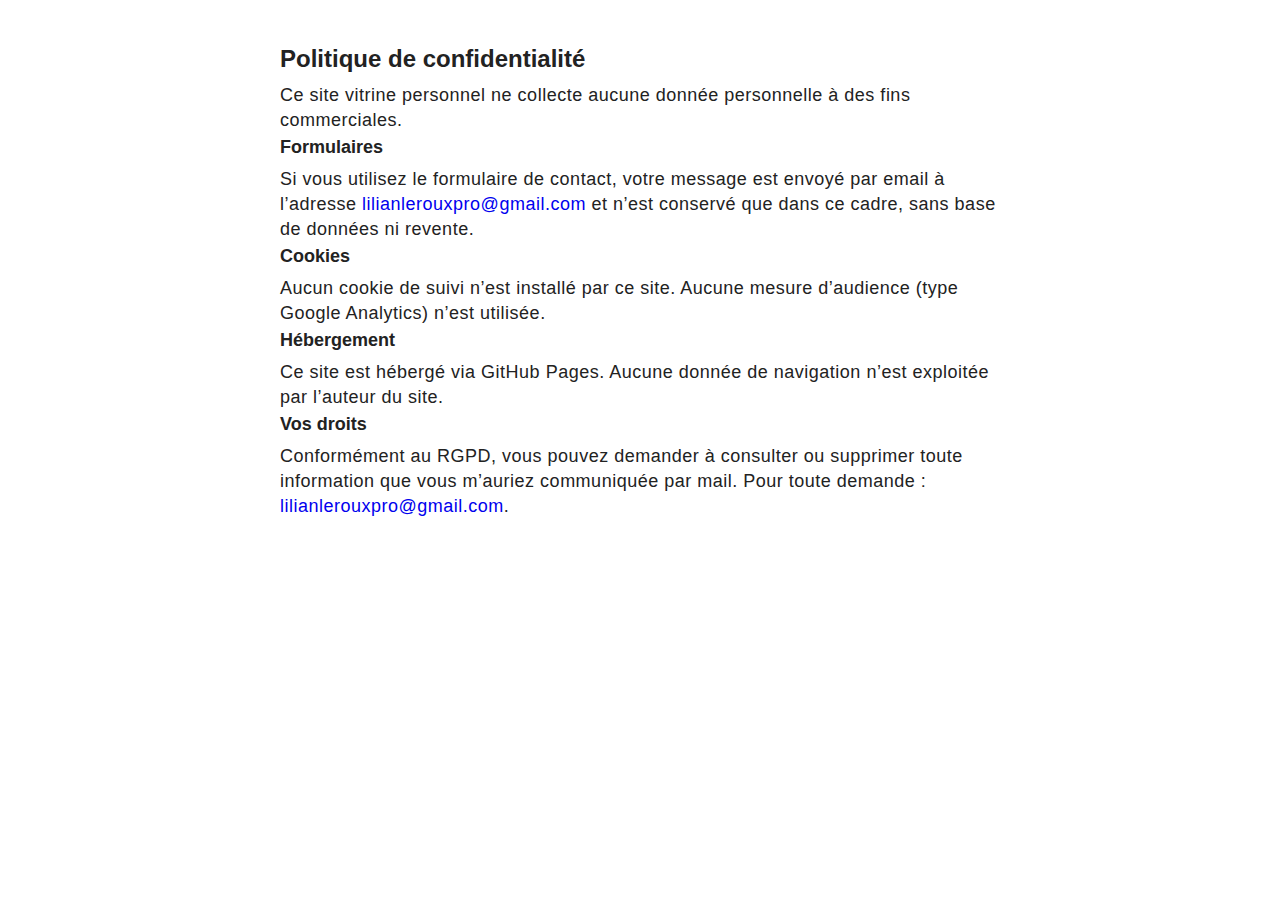
<file: confidentialite.html>
<!DOCTYPE html>
<html lang="fr">
<head>
  <meta charset="UTF-8">
  <meta name="viewport" content="width=device-width, initial-scale=1.0">
  <title>Politique de confidentialité</title>
  <link rel="stylesheet" href="/css/style.css">
</head>
<body class="legal-page">
  <main class="legal">
    <h1>Politique de confidentialité</h1>

    <p>Ce site vitrine personnel ne collecte aucune donnée personnelle à des fins commerciales.</p>

    <h2>Formulaires</h2>
    <p>Si vous utilisez le formulaire de contact, votre message est envoyé par email à l’adresse <a href="mailto:lilianlerouxpro@gmail.com">lilianlerouxpro@gmail.com</a> et n’est conservé que dans ce cadre, sans base de données ni revente.</p>

    <h2>Cookies</h2>
    <p>Aucun cookie de suivi n’est installé par ce site. Aucune mesure d’audience (type Google Analytics) n’est utilisée.</p>

    <h2>Hébergement</h2>
    <p>Ce site est hébergé via GitHub Pages. Aucune donnée de navigation n’est exploitée par l’auteur du site.</p>

    <h2>Vos droits</h2>
    <p>Conformément au RGPD, vous pouvez demander à consulter ou supprimer toute information que vous m’auriez communiquée par mail. Pour toute demande : <a href="mailto:lilianlerouxpro@gmail.com">lilianlerouxpro@gmail.com</a>.</p>
  </main>
</body>
</html>
</file>
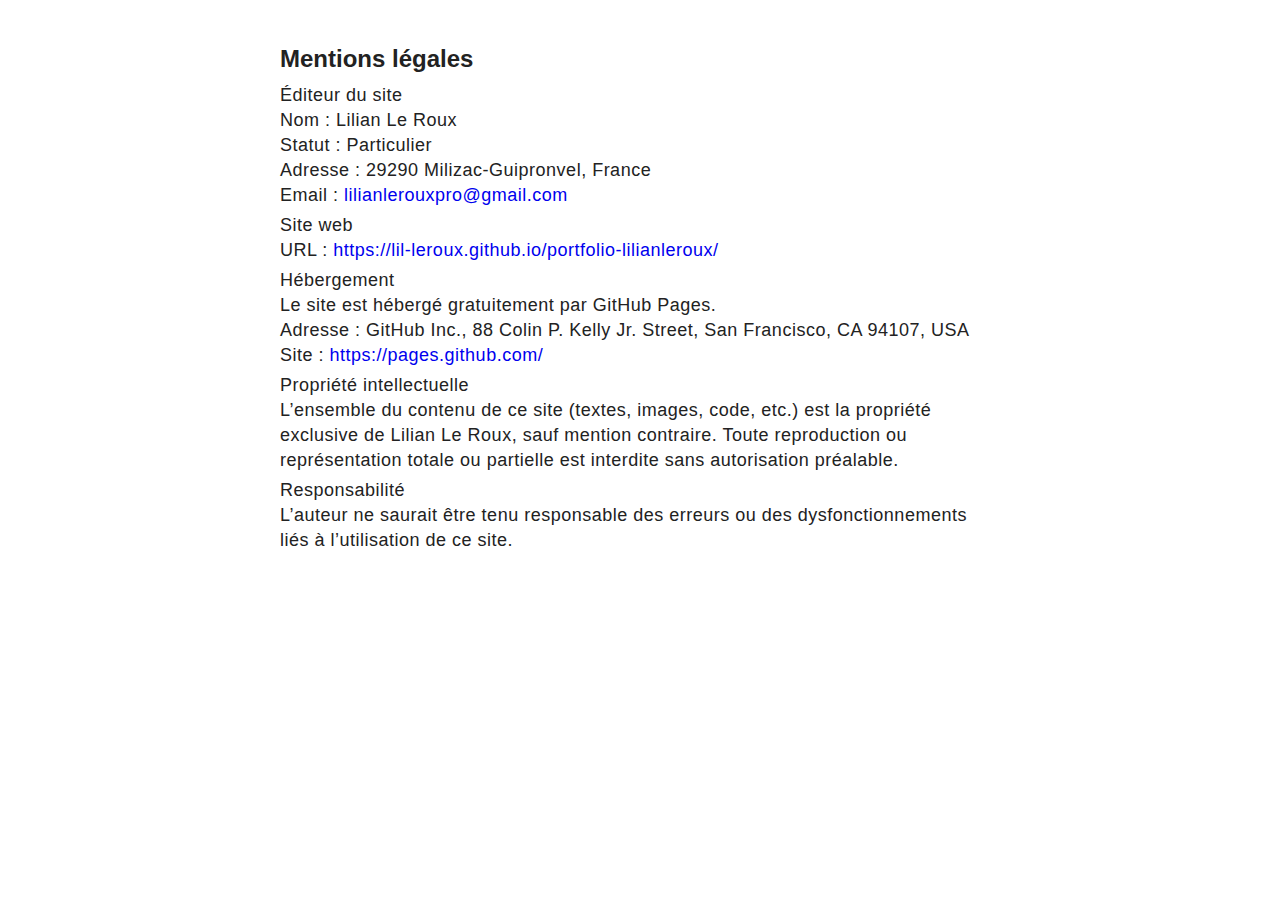
<file: mentions-legales.html>
<!DOCTYPE html>
<html lang="fr">
<head>
  <meta charset="UTF-8">
  <meta name="viewport" content="width=device-width, initial-scale=1.0">
  <title>Mentions légales</title>
  <link rel="stylesheet" href="/css/style.css">
</head>
<body class="legal-page ">
    
  
  <main class="legal">
    <h1>Mentions légales</h1>

    <p><strong>Éditeur du site</strong><br>
    Nom : Lilian Le Roux<br>
    Statut : Particulier<br>
    Adresse : 29290 Milizac-Guipronvel, France<br>
    Email : <a href="mailto:lilianlerouxpro@gmail.com">lilianlerouxpro@gmail.com</a></p>

    <p><strong>Site web</strong><br>
    URL : <a href="https://lil-leroux.github.io/portfolio-lilianleroux/" target="_blank">https://lil-leroux.github.io/portfolio-lilianleroux/</a></p>

    <p><strong>Hébergement</strong><br>
    Le site est hébergé gratuitement par GitHub Pages.<br>
    Adresse : GitHub Inc., 88 Colin P. Kelly Jr. Street, San Francisco, CA 94107, USA<br>
    Site : <a href="https://pages.github.com/" target="_blank">https://pages.github.com/</a></p>

    <p><strong>Propriété intellectuelle</strong><br>
    L’ensemble du contenu de ce site (textes, images, code, etc.) est la propriété exclusive de Lilian Le Roux, sauf mention contraire. Toute reproduction ou représentation totale ou partielle est interdite sans autorisation préalable.</p>

    <p><strong>Responsabilité</strong><br>
    L’auteur ne saurait être tenu responsable des erreurs ou des dysfonctionnements liés à l’utilisation de ce site.</p>
  </main>
</body>
</html>
</file>
<file: css/style.css>
/* Importation de la police */
@import 'https://fonts.googleapis.com/css?family=Montserrat:300,400,700&display=swap';

:root {
	--color1: 18, 113, 255;
	--color2: 107, 74, 255;
	--color3: 100, 100, 255;
	--color4: 50, 160, 220;
	--color5: 80, 47, 122;
	--color-interactive: 140, 100, 255;
	--circle-size: 80%;
	--blending: hard-light;
}

* {
	padding: 0;
	margin: 0;
	box-sizing: border-box;
	scroll-behavior: smooth;
}

html {
	font-size: 10px;
	font-family: 'Montserrat', sans-serif;
	overflow-x: hidden;
}

/* Preloader */

#preloader {
	position: fixed;
	top: 0;
	left: 0;
	height: 100%;
	width: 100%;
	background: #102540;
	z-index: 999;
	-webkit-transition: all .5s ease;
	-moz-transition: all .5s ease;
	transition: all .5s ease;
}

body.loaded #preloader {
	opacity: 0;
	/* Disparaît en fondu */
	visibility: hidden;
	transition: opacity 0.8s ease-out, visibility 0s linear 0.8s;
	/* Animation fluide */
}

.loader {
	display: block;
	position: relative;
	left: 50%;
	top: 50%;
	width: 150px;
	height: 150px;
	margin: -75px 0 0 -75px;
	border-radius: 50%;
	border: 3px solid transparent;
	border-top-color: #ffffff;
	-webkit-animation: spin 2s linear infinite;
	animation: spin 2s linear infinite;
}

.loader:before {
	content: "";
	position: absolute;
	top: 5px;
	left: 5px;
	right: 5px;
	bottom: 5px;
	border-radius: 50%;
	border: 3px solid transparent;
	border-top-color: #ffffff;
	-webkit-animation: spin 3s linear infinite;
	animation: spin 3s linear infinite;
}

.loader:after {
	content: "";
	position: absolute;
	top: 15px;
	left: 15px;
	right: 15px;
	bottom: 15px;
	border-radius: 50%;
	border: 3px solid transparent;
	border-top-color: #ffffff;
	-webkit-animation: spin 1.5s linear infinite;
	animation: spin 1.5s linear infinite;
}

@-webkit-keyframes spin {
	0% {
		-webkit-transform: rotate(0deg);
		-ms-transform: rotate(0deg);
		transform: rotate(0deg);
	}

	100% {
		-webkit-transform: rotate(360deg);
		-ms-transform: rotate(360deg);
		transform: rotate(360deg);
	}
}

@keyframes spin {
	0% {
		-webkit-transform: rotate(0deg);
		-ms-transform: rotate(0deg);
		transform: rotate(0deg);
	}

	100% {
		-webkit-transform: rotate(360deg);
		-ms-transform: rotate(360deg);
		transform: rotate(360deg);
	}
}

/* ----- Conteneur du fond ----- */
.background {
	position: fixed;
	top: 0;
	left: 0;
	width: 100%;
	height: 100%;
	background-color: #979191;
	overflow: hidden;
	z-index: -2;
}

/* Élement décoratif animé fluide */
.moving-pattern {
	position: absolute;
	top: 0;
	left: 0;
	width: 300%;
	height: 300%;
	background-image: url("data:image/svg+xml,%3Csvg width='60' height='60' viewBox='0 0 60 60' xmlns='http://www.w3.org/2000/svg'%3E%3Cg fill='none' fill-rule='evenodd'%3E%3Cg fill='%23ffffff' fill-opacity='0.1'%3E%3Cpath d='M36 34v-4h-2v4h-4v2h4v4h2v-4h4v-2h-4zm0-30V0h-2v4h-4v2h4v4h2V6h4V4h-4zM6 34v-4H4v4H0v2h4v4h2v-4h4v-2H6zM6 4V0H4v4H0v2h4v4h2V6h4V4H6z'/%3E%3C/g%3E%3C/g%3E%3C/svg%3E");
	background-repeat: repeat;
	will-change: transform;
	animation: movePattern 40s linear infinite;
}

@keyframes movePattern {
	from {
		transform: translate(0, 0);
	}

	to {
		transform: translate(-50%, -50%);
	}
}

@keyframes animate {
	from {
		background-position: 0 0;
	}

	to {
		background-position: 500px 500px;
	}
}



/* Désactiver les animations pour les appareils faibles */
@media (prefers-reduced-motion: reduce) {

	.background,
	.luminous-effect,
	.gradient-bg,
	.gradients-container {
		animation: none !important;
	}
}

.low-performance .luminous-effect,
.low-performance .gradient-bg,
.low-performance .gradients-container {
	display: none !important;
}

/* Effet lumineux atténué */
.luminous-effect {
	position: absolute;
	top: -50%;
	left: -50%;
	width: 200%;
	height: 200%;
	background: radial-gradient(circle, rgba(255, 255, 255, 0.05) 10%, rgba(255, 255, 255, 0) 60%);
	mix-blend-mode: overlay;
	animation: luminousMove 8s linear infinite;
	pointer-events: none;
	z-index: -1;
}

@keyframes luminousMove {
	0% {
		transform: translate(-50%, -50%) rotate(0deg);
	}

	100% {
		transform: translate(50%, 50%) rotate(45deg);
	}
}




/* ----- Bord assombri plus léger ----- */

/* ----- Supprimer le "wave" du body ----- */
body {
	margin: 0;
	padding: 0;
	font-family: "Arial", Helvetica, sans-serif;
	font-size: 12px;
	position: relative;
}

@keyframes moveInCircle {
	0% {
		transform: rotate(0deg);
	}

	50% {
		transform: rotate(180deg);
	}

	100% {
		transform: rotate(360deg);
	}
}

@keyframes moveVertical {
	0% {
		transform: translateY(-50%);
	}

	50% {
		transform: translateY(50%);
	}

	100% {
		transform: translateY(-50%);
	}
}

@keyframes moveHorizontal {
	0% {
		transform: translateX(-50%) translateY(-10%);
	}

	50% {
		transform: translateX(50%) translateY(10%);
	}

	100% {
		transform: translateX(-50%) translateY(-10%);
	}
}



.gradient-bg {
	width: 100vw;
	height: 100vh;
	position: relative;
	overflow: hidden;
	background: linear-gradient(40deg, var(--color-bg1), var(--color-bg2));
	top: 0;
	left: 0;
	z-index: -22;





	.gradients-container {
		filter: url(#goo) blur(40px);
		width: 100%;
		height: 100%;
	}

	.g1 {
		position: absolute;
		background: radial-gradient(circle at center, rgba(var(--color1), 0.8) 0, rgba(var(--color1), 0) 50%) no-repeat;
		mix-blend-mode: var(--blending);

		width: var(--circle-size);
		height: var(--circle-size);
		top: calc(50% - var(--circle-size) / 2);
		left: calc(50% - var(--circle-size) / 2);

		transform-origin: center center;
		animation: moveVertical 30s ease infinite;

		opacity: 1;
	}

	.g2 {
		position: absolute;
		background: radial-gradient(circle at center, rgba(var(--color2), 0.8) 0, rgba(var(--color2), 0) 50%) no-repeat;
		mix-blend-mode: var(--blending);

		width: var(--circle-size);
		height: var(--circle-size);
		top: calc(50% - var(--circle-size) / 2);
		left: calc(50% - var(--circle-size) / 2);

		transform-origin: calc(50% - 400px);
		animation: moveInCircle 20s reverse infinite;

		opacity: 0.7;
	}

	.g3 {
		position: absolute;
		background: radial-gradient(circle at center, rgba(var(--color3), 0.8) 0, rgba(var(--color3), 0) 50%) no-repeat;
		mix-blend-mode: var(--blending);

		width: var(--circle-size);
		height: var(--circle-size);
		top: calc(50% - var(--circle-size) / 2 + 200px);
		left: calc(50% - var(--circle-size) / 2 - 500px);

		transform-origin: calc(50% + 400px);
		animation: moveInCircle 40s linear infinite;

		opacity: 0.6;
	}

	.g4 {
		position: absolute;
		background: radial-gradient(circle at center, rgba(var(--color4), 0.8) 0, rgba(var(--color4), 0) 50%) no-repeat;
		mix-blend-mode: var(--blending);

		width: var(--circle-size);
		height: var(--circle-size);
		top: calc(50% - var(--circle-size) / 2);
		left: calc(50% - var(--circle-size) / 2);

		transform-origin: calc(50% - 200px);
		animation: moveHorizontal 40s ease infinite;

		opacity: 0.7;
	}

	.g5 {
		position: absolute;
		background: radial-gradient(circle at center, rgba(var(--color5), 0.8) 0, rgba(var(--color5), 0) 50%) no-repeat;
		mix-blend-mode: var(--blending);

		width: calc(var(--circle-size) * 2);
		height: calc(var(--circle-size) * 2);
		top: calc(50% - var(--circle-size));
		left: calc(50% - var(--circle-size));

		transform-origin: calc(50% - 800px) calc(50% + 200px);
		animation: moveInCircle 20s ease infinite;

		opacity: 0.7;
	}

	.g6,
	.g7 {
		position: absolute;
		background: radial-gradient(circle at center, rgba(var(--color6), 0.8) 0, rgba(var(--color6), 0) 50%) no-repeat;
		mix-blend-mode: var(--blending);
		width: var(--circle-size);
		height: var(--circle-size);
		top: calc(50% - var(--circle-size) / 2);
		left: calc(50% - var(--circle-size) / 2);
		transform-origin: center center;
		animation: moveInCircle 30s linear infinite;
		opacity: 0.7;
	}

	.interactive {
		position: absolute;
		background: radial-gradient(circle at center, rgba(var(--color-interactive), 0.8) 0, rgba(var(--color-interactive), 0) 50%) no-repeat;
		mix-blend-mode: var(--blending);

		width: 100%;
		height: 100%;
		top: -66%;
		left: -50%;

		opacity: 0.8;
	}
}

a {
	text-decoration: none;
	border-radius: 5px;
}

.container {
	min-height: 100vh;
	width: 100%;
	display: flex;
	align-items: center;
	justify-content: center;
}

p {
	font-size: 1.8rem;
	margin-top: 5px;
	line-height: 2.5rem;
	font-weight: 300;
	letter-spacing: 0.05rem;
}

/*.scroll {
	display: flex;
	justify-content: center;
	height: 50px;
	width: auto;
	margin-top: 4%;
	margin-bottom: 20%;
	animation: float 4s ease-in-out infinite;
	z-index: 5;

}*/

.section-titre {
	font-size: 4rem;
	font-weight: 300;
	color: rgb(255, 255, 255);
	margin-bottom: 10px;
	text-transform: uppercase;
	letter-spacing: 0.2rem;
	text-align: center;
}

img {
	width: 100%;
	height: 100%;
}

.auditgds {
	display: block;
	margin-left: auto;
	margin-right: auto;
	width: 200px !important;
	height: 200px !important;
	border-radius: 10px !important;
	object-fit: cover;
	/* garde l’image bien remplie sans déformation */
}

.cta {
	position: relative;
	overflow: hidden;
	font-weight: 700;
	color: #fff;
	border-radius: 12px;
	border: none;
	background-image: linear-gradient(to right, #667eea, #764ba2, #6B8DD6, #8E37D7);
	display: inline-flex;
	justify-content: center;
	align-items: center;
	font-size: 1.4rem;
	padding: 12px 28px;
	margin: 4px;
	cursor: pointer;
	text-align: center;
	text-decoration: none;
	background-size: 300% 100%;
	-o-transition: all .4s ease-in-out;
	-webkit-transition: all .4s ease-in-out;
	transition: all .4s ease-in-out;
}

.cta::before {
	content: '';
	position: absolute;
	top: 0;
	left: -100%;
	width: 60%;
	height: 100%;
	background: linear-gradient(90deg, transparent, rgba(255,255,255,0.2), transparent);
	transform: skewX(-20deg);
	transition: left 0.5s ease;
}

.cta:hover::before {
	left: 150%;
}

.cta:hover {
	background-position: 100% 0;
	-o-transition: all .4s ease-in-out;
	-webkit-transition: all .4s ease-in-out;
	transition: all .4s ease-in-out;
	box-shadow: 0 6px 20px rgba(116, 79, 168, 0.6);
	transform: translateY(-2px);
}

.cta:focus {
	outline: none;
}

.cta-outline {
	position: relative;
	overflow: hidden;
	font-weight: 700;
	color: #a78bfa;
	border-radius: 12px;
	border: 2px solid #764ba2;
	background: transparent;
	display: inline-flex;
	justify-content: center;
	align-items: center;
	font-size: 1.4rem;
	padding: 10px 26px;
	margin: 4px;
	cursor: pointer;
	text-align: center;
	text-decoration: none;
	transition: all .4s ease-in-out;
}

.cta-outline:hover {
	background: rgba(118, 75, 162, 0.15);
	border-color: #a78bfa;
	color: #fff;
	box-shadow: 0 6px 20px rgba(116, 79, 168, 0.3);
	transform: translateY(-2px);
}


/*bouton portfolio*/


.portfolio {
	padding: -30px;


}



button .span-mother {
	display: flex;
	overflow: hidden;
	font-size: clamp(2rem, 5vw, 5rem);
}

button:hover .span-mother {
	position: absolute;
}

button:hover .span-mother span {
	transform: translateY(1.2em);
}

button .span-mother span:nth-child(1) {
	transition: .2s;
}

button .span-mother span:nth-child(2) {
	transition: .3s;
}

button .span-mother span:nth-child(3) {
	transition: .4s;
}

button .span-mother span:nth-child(4) {
	transition: .5s;
}

button .span-mother span:nth-child(5) {
	transition: .6s;
}

button .span-mother span:nth-child(6) {
	transition: .7s;
}

button .span-mother span:nth-child(7) {
	transition: .8s;
}

button .span-mother span:nth-child(8) {
	transition: .9s;
}

button .span-mother span:nth-child(9) {
	transition: .999s;
}

button .span-mother2 {
	display: flex;
	position: absolute;
	overflow: hidden;
	font-size: clamp(2rem, 5vw, 5rem);
}

button .span-mother2 span {
	transform: translateY(-1.2em);
}

button:hover .span-mother2 span {
	transform: translateY(0);
}

button .span-mother2 span {
	transition: .2s;
}

button .span-mother2 span:nth-child(2) {
	transition: .3s;
}

button .span-mother2 span:nth-child(3) {
	transition: .4s;
}

button .span-mother2 span:nth-child(4) {
	transition: .5s;
}

button .span-mother2 span:nth-child(5) {
	transition: .6s;
}

button .span-mother2 span:nth-child(6) {
	transition: .7s;
}

button .span-mother2 span:nth-child(7) {
	transition: .8s;
}

button .span-mother2 span:nth-child(8) {
	transition: .9s;
}

button .span-mother2 span:nth-child(9) {
	transition: .999s;
}










.logo {
	width: 50px;
	height: 50px;

}

#logo {
	width: 50px;
	height: 50px;

}

#lien_logo {
	padding: 2px;
	padding-top: 40px;
	border-radius: 10%;

}

/* Header section */
header {
	position: fixed;
	z-index: 2;
	left: 0;
	top: 0;
	width: 100vw;
	height: auto;

}

header .header {
	min-height: 8vh;
	background-color: rgba(255, 255, 255, 0);
	transition: 0.3s ease background-color;

}

.nav-list {
	border-radius: 120px !important;
}

/*burger*/
header .nav-bar {
	display: flex;
	align-items: center;
	justify-content: space-between;
	width: 100%;
	height: 100%;
	max-width: 1300px;
	padding: 1px;
}

/*couleur du fonds dans le burger*/
header .nav-list ul {
	list-style: none;
	position: absolute;
	background-color: #102540a5;
	backdrop-filter: blur(10px);
	-webkit-backdrop-filter: blur(10px);
	-moz-backdrop-filter: blur(10px);
	width: 100vw;
	height: 100vh;
	left: 100%;
	top: 0;
	display: flex;
	flex-direction: column;
	justify-content: center;
	align-items: center;
	z-index: 1;
	border-radius: 10px;
	transition: 0.5s ease left;
}

/*taille du menu burger*/
header .nav-list ul.active {
	left: 0%;
}

/*lien dans le menu burger*/
header .nav-list ul a {
	font-size: 2.5rem;
	font-weight: 500;
	letter-spacing: 0.2rem;
	text-decoration: none;
	color: rgba(255, 255, 255, 0.584);
	text-transform: uppercase;
	padding: 20px;
	display: block;
}

/*texte derriere les liens dans le menu burger*/
header .nav-list ul a::after {
	content: attr(data-after);
	position: absolute;
	top: 50%;
	left: 50%;
	transform: translate(-50%, -50%) scale(0);
	color: rgba(169, 169, 169, 0.121);
	font-size: 13rem;
	letter-spacing: 50px;
	z-index: -1;
	transition: 0.3s ease letter-spacing;
}

header .nav-list ul li:hover a::after {
	transform: translate(-50%, -50%) scale(1);
	letter-spacing: initial;
}

header .nav-list ul li:hover a {
	color: #ffffff;
}

header .hamburger {
	height: 60px;
	width: 60px;
	display: inline-block;
	border: 3px solid white;
	border-radius: 50%;
	position: relative;
	display: flex;
	align-items: center;
	justify-content: center;
	z-index: 100;
	cursor: pointer;
	transform: scale(0.8);
	margin-right: 20px;
}

header .hamburger:after {
	position: absolute;
	content: '';
	height: 100%;
	width: 100%;
	border-radius: 50%;
	border: 3px solid #D98471;
	animation: hamburger_puls 3s ease infinite;
}

header .hamburger .bar {
	height: 2px;
	width: 30px;
	position: relative;
	background-color: rgb(255, 255, 255);
	z-index: -1;
}

header .hamburger .bar::after,
header .hamburger .bar::before {
	content: '';
	position: absolute;
	height: 100%;
	width: 100%;
	left: 0;
	background-color: white;
	transition: 0.3s ease;
	transition-property: top, bottom;
}

header .hamburger .bar::after {
	top: 8px;
}

header .hamburger .bar::before {
	bottom: 8px;
}

header .hamburger.active .bar::before {
	bottom: 0;
}

header .hamburger.active .bar::after {
	top: 0;
}

/* End Header section */

/* accueil Section */
.content {
	padding-left: 120px;
	color: #c7c7c7c9;
	user-select: none;
}

.content h1 {
	font-family: "Dancing Script", cursive;
	font-size: clamp(2.5rem, 4vw, 6rem);
	font-weight: 700;
	background: -webkit-linear-gradient(0deg, #f76591, #ffc16f);
	background-clip: text;
	-webkit-background-clip: text;
	-webkit-text-fill-color: transparent;
	line-height: 1.1;
	margin-bottom: 36px;
	padding-left: 10px;
}

.content p {
	font-size: clamp(0.9rem, 4vw, 1.2rem);
	line-height: 1.6;
	padding-right: 100px;
}

.btn {
	background-color: #f76591;
	background-image: linear-gradient(-180deg, #ffc16f, #f76591);
	font-size: clamp(0.8rem, 8vw, 0.9rem);
	font-weight: 600;
	color: #fff;
	width: max-content;
	outline: 0;
	border: 0;
	border-radius: 6px;
	box-shadow: 0 2px 4px rgba(0, 0, 0, 0.1);
	padding: 10px 20px;
	margin-top: 26px;
	text-align: center;
	transform: scale(1);
	transition: all 0.2s ease-in;
	cursor: pointer;
	touch-action: manipulation;
	user-select: none;
	-webkit-user-select: none;
	pointer-events: auto;
}

.btn:hover {
	box-shadow: 0 4px 10px rgba(247, 101, 145, 0.5);
	transform: scale(0.98);
}

/* Stacked Cards */

.stack {
	position: relative;
	left: 43%;
}

.card {
	position: absolute;
	transform: translate(-50%, -50%);
	top: 50%;
	left: 50%;
	width: 350px;
	height: 500px;
	border-radius: 2rem;
	box-shadow: 0 5px 10px 0 rgba(255, 255, 255, 0.25),
		0 15px 20px 0 rgba(255, 255, 255, 0.125);
	transition: transform 0.6s;
	user-select: none;
}

.card img {
	display: block;
	width: 100%;
	height: 100%;
	border-radius: inherit;
	object-fit: cover;
	pointer-events: none;
}

.card:nth-last-child(n + 5) {
	--x: calc(-50% + 90px);
	transform: translate(var(--x), -50%) scale(0.85);
	box-shadow: 0 0 1px 1px rgba(0, 0, 0, 0.01);
}

.card:nth-last-child(4) {
	--x: calc(-50% + 60px);
	transform: translate(var(--x), -50%) scale(0.9);
}

.card:nth-last-child(3) {
	--x: calc(-50% + 30px);
	transform: translate(var(--x), -50%) scale(0.95);
}

.card:nth-last-child(2) {
	--x: calc(-50%);
	transform: translate(var(--x), -50%) scale(1);
}

.card:nth-last-child(1) {
	--x: calc(-50% - 30px);
	transform: translate(var(--x), -50%) scale(1.05);
}

.card:nth-last-child(1) img {
	box-shadow: 0 1px 5px 5px rgba(255, 255, 255, 0.5);
}

.swap {
	animation: swap 1.3s ease-out forwards;
}

@keyframes swap {
	30% {
		transform: translate(calc(var(--x) - 250px), -50%) scale(0.85) rotate(-5deg) rotateY(65deg);
	}

	100% {
		transform: translate(calc(var(--x) - 30px), -50%) scale(0.5);
		z-index: -1;
	}
}

/* Media queries for keyframes */

@media (max-width: 1200px) {
	@keyframes swap {
		30% {
			transform: translate(calc(var(--x) - 200px), -50%) scale(0.85) rotate(-5deg) rotateY(65deg);
		}

		100% {
			transform: translate(calc(var(--x) - 30px), -50%) scale(0.5);
			z-index: -1;
		}
	}
}

@media (max-width: 1050px) {
	@keyframes swap {
		30% {
			transform: translate(calc(var(--x) - 150px), -50%) scale(0.85) rotate(-5deg) rotateY(65deg);
		}

		100% {
			transform: translate(calc(var(--x) - 30px), -50%) scale(0.5);
			z-index: -1;
		}
	}
}

/* Media queries for other classes */

@media (max-width: 1200px) {
	.content {
		padding-left: 80px;
	}

	.content p {
		padding-right: 40px;
	}

	.card {
		width: 250px;
		height: 380px;
	}
}

@media (max-width: 1050px) {
	.content {
		padding-left: 60px;
	}

	.content p {
		line-height: 1.5;
	}

	.card {
		width: 220px;
		height: 350px;
	}
}

@media (max-width: 990px) {
	.content p {
		padding-right: 0;
	}

	.card {
		width: 200px;
		height: 300px;
	}
}

@media (max-width: 950px) {
	main {
		grid-template-columns: 1fr;
		grid-template-rows: 4fr 3fr;
		grid-template-areas:
			"stacked"
			"content";
	}

	.content {
		grid-area: content;
		text-align: center;
		padding: 0 90px;
	}

	.btn {
		margin-bottom: 30px;
	}

	.stack {
		grid-area: stacked;
	}
}

@media (max-width: 650px) {
	main {
		grid-template-rows: 1fr 1fr;
	}

	.content {
		padding: 0 50px;
	}

	.content h1 {
		padding-left: 0;
	}

	.btn {
		padding: 8px 16px;
	}

	.card {
		width: 180px;
		height: 260px;
	}
}


.fondsarriere {
	background: rgba(255, 255, 255, 0.08);
	border-radius: 24px;
	box-shadow: 0 8px 32px rgba(0, 0, 0, 0.35), inset 0 1px 0 rgba(255, 255, 255, 0.2);
	padding: 30px;
	padding-top: 1px;
	padding-right: 30px;
	border: 1px solid rgba(255, 255, 255, 0.18);
	backdrop-filter: blur(24px) saturate(180%);
	-webkit-backdrop-filter: blur(24px) saturate(180%);
	display: flex;
	align-items: center;
	justify-content: center;
	transition: transform 0.3s ease, box-shadow 0.3s ease;
	will-change: transform;
}

#accueil::after {
	content: '';
	position: absolute;
	left: 0;
	top: 0;
	height: 100%;
	width: 100%;
	background-color: rgba(255, 255, 255, 0.24);
	opacity: 0.7;
	z-index: -1;
}

#accueil .accueil {
	max-width: 1200px;
	margin: 0 auto;
	padding: 0 30px;
	justify-content: flex-start;
	margin-bottom: -18%;
}

#accueil h1 {
	display: block;
	width: fit-content;
	font-size: 4rem;
	position: relative;
	color: transparent;
	animation: text_reveal 0.5s ease forwards;
	animation-delay: 1s;
}

#accueil h1:nth-child(1) {
	animation-delay: 1s;
}

#accueil h1:nth-child(2) {
	animation-delay: 2s;
}

#accueil h1:nth-child(3) {
	animation: text_reveal_name 0.5s ease forwards;
	animation-delay: 3s;
}

#accueil h1 span {
	position: absolute;
	top: 0;
	left: 0;
	height: 100%;
	width: 0;
	background-color: #102540;
	animation: text_reveal_box 1s ease;
	animation-delay: 0.5s;
}

#accueil h1:nth-child(1) span {
	animation-delay: 0.5s;
}

#accueil h1:nth-child(2) span {
	animation-delay: 1.5s;
}

#accueil h1:nth-child(3) span {
	animation-delay: 2.5s;
}

/* End accueil Section */

/* competence Section */
#competence .competence {
	flex-direction: column;
	text-align: center;
	max-width: 1500px;
	margin: 0 auto;
	padding: 100px 0;
}

#competence .competence-top {
	max-width: 500px;
	margin: 0 auto;
}

#competence .competence-bottom {
	display: flex;
	align-items: center;
	justify-content: center;
	flex-wrap: wrap;
	margin-top: 10px;
}

#competence .competence-item {
	flex-basis: 80%;
	display: flex;
	align-items: flex-start;
	justify-content: baseline;
	flex-direction: column;
	padding: 30px;
	border-radius: 10px;
	background-color: rgba(141, 167, 198, 0.2);
	border-radius: 20px;
	box-shadow: 20px 20px 40px 3px rgba(0, 0, 0, 0.3);
	padding: 30px;
	border-left: 1px solid rgba(255, 255, 255, .3);
	border-top: 1px solid rgba(255, 255, 255, .3);
	backdrop-filter: blur(10px);
	-webkit-backdrop-filter: blur(10px);
	-moz-backdrop-filter: blur(10px);
	background-size: cover;
	margin: 10px 5%;
	position: relative;
	z-index: 1;
	overflow: hidden;


}

.directionicon {
	display: flex;
	align-items: center;
	justify-content: center;
	flex-direction: row;
	flex-wrap: wrap;
}

#competence .icon {
	padding: 3px;
	flex-direction: row;
	flex-wrap: wrap;
}

#competence .competence-item::after {
	content: '';
	position: absolute;
	left: 0;
	top: 0;
	height: 100%;
	width: 100%;
	background-image: #a66d6d;
	opacity: 0.9;
	z-index: -1;
	transition: 0.3s ease box-shadow;
}

#competence .competence-bottom .icon {
	height: 80px;
	width: 80px;
	margin-bottom: 20px;
}

#competence .competence-item h2 {
	font-size: 2rem;
	color: white;
	margin-bottom: 10px;
	text-transform: uppercase;
}

#competence .competence-item p {
	color: white;
	text-align: left;
}




@keyframes infiniteLoop {
	0% {
		transform: translate3d(0, 0, 0);
	}

	100% {
		transform: translate3d(calc(-100px * 10), 0, 0);
	}
}


.brandsCarousel {
	max-width: 960px;
	max-height: 100px;
	margin: auto;
	overflow: hidden;
	position: relative;
}

.brandsCarousel::before,
.brandsCarousel::after {
	content: "";
	width: 100px;
	height: 100px;
	background: linear-gradient(to right, rgba(250, 250, 240, 1) 0%, rgba(250, 250, 240, 0) 100%);
	position: absolute;
	z-index: 2;
}

.brandsCarousel::before {
	top: 0;
	left: 0;
}

.brandsCarousel::after {
	top: 0;
	right: 0;
	transform: rotateZ(180deg);
}

.carouselTrack {
	width: calc(100px * 20);
	animation: infiniteLoop 10s linear infinite;
	animation-fill-mode: forwards;
	will-change: transform;
}

.brandLogo {
	width: 100px;
	height: 50px;
	align-items: center;
	margin: auto;
	overflow: hidden;
}

.brandLogo svg {
	width: 100px;
	height: 50px;
}




/* End competence Section */

/* Projets section */
#projets .projets {
	flex-direction: column;
	max-width: 1200px;
	margin: 0 auto;
	padding: 100px 0;
}

#projets .projets-header h1 {
	margin-bottom: 50px;
}

#projets .all-projets default-layout {
	display: flex;
	align-items: center;
	justify-content: center;
	flex-direction: column;
	border-radius: 15px;
	gap: 40px;

}

.all-projets {
	padding: 20px;

}

/* Default layout for projects */
.default-layout .projet-item {
	display: flex;
	justify-content: center;
	flex-direction: column;
	width: 80%;
	overflow: hidden;
	border-radius: 15px;
	transition: transform 0.3s ease, box-shadow 0.3s ease;
}

.default-layout .projet-info {
	padding: 30px;
	flex-basis: 50%;
	height: 100%;
	display: flex;
	align-items: flex-start;
	justify-content: center;
	flex-direction: column;
	background-color: rgba(112, 123, 138, 0.436);
	backdrop-filter: blur(10px);
	-webkit-backdrop-filter: blur(10px);
	-moz-backdrop-filter: blur(10px);
	color: white;
}

.default-layout .projet-img {
	flex-basis: 50%;
	height: 700px;
	overflow: hidden;
	position: relative;
}

/* Grid layout for projects */
.grid-layout {
	display: flex;
	flex-wrap: wrap;
	justify-content: space-between;
}

.grid-layout .projet-item {
	flex-direction: column;
	width: calc(33.333% - 20px);
	margin: 10px;
	height: auto;
}

.grid-layout .projet-img {
	height: 200px;
}

.grid-layout .projet-info {
	padding: 15px;
	height: auto;
	display: flex;
	flex-direction: column;
	justify-content: center;
	align-items: center;
	text-align: center;
}

.grid-layout .projet-info h1 {
	font-size: 2rem;
	margin-bottom: 10px;
}

.grid-layout .projet-info h2,
.grid-layout .projet-info p {
	display: none;
}

/* Media queries for grid layout */
@media (max-width: 1200px) {
	.grid-layout .projet-item {
		width: calc(50% - 20px);
	}
}

@media (max-width: 768px) {
	.grid-layout .projet-item {
		width: calc(100% - 20px);
	}
}

/* End Grid layout for projects */

#projets .projet-item {
	display: flex;
	justify-content: center;
	flex-direction: column;
	width: 80%;
	margin: 50px auto;
	overflow: hidden;
	border-radius: 15px;
	transition: transform 0.3s ease, box-shadow 0.3s ease;
}

#projets .projet-item:hover {
	transform: scale(1.02);
	box-shadow: 0 4px 15px rgba(0, 0, 0, 0.3);
}

#projets .projet-info h1 {
	font-size: 4rem;
	font-weight: 800;
}

#projets .projet-info h2 {
	font-size: 1.8rem;
	font-weight: 600;
	margin-top: 10px;
}

#projets .projet-info p {
	color: white;
	font-weight: 400;
}

#projets .projet-img {
	flex-basis: 50%;
	height: 300px;
	overflow: hidden;
	position: relative;
	display: flex;
	align-items: center;
	justify-content: center;
	cursor: pointer;
}

#projets .projet-img img {
	width: 100%;
	/* Remplit la largeur du conteneur */
	height: 100%;
	/* Remplit la hauteur du conteneur */
	object-fit: cover;
	/* Évite l'étirement en recadrant l'image */
	transition: 0.3s ease transform;
}

#projets .projet-item:hover .projet-img img {
	transform: scale(1.03);
}

/* End Projets section */

/* presentation Section */
#presentation .presentation {
	flex-direction: column;
	text-align: center;
	margin: 0 auto;
	padding: 100px 20px;
}

.presentation-box {
	background: rgba(255, 255, 255, 0.08);
	backdrop-filter: blur(24px) saturate(180%);
	-webkit-backdrop-filter: blur(24px) saturate(180%);
	border: 1px solid rgba(255, 255, 255, 0.18);
	box-shadow: 0 8px 32px rgba(0, 0, 0, 0.3), inset 0 1px 0 rgba(255, 255, 255, 0.2);
	padding: 50px;
	border-radius: 24px;
	max-width: 1100px;
	margin: 0 auto;
	color: #fff;
	transition: transform 0.3s ease, box-shadow 0.3s ease;
	will-change: transform;
}

.presentation-subtitle {
	font-size: 1.8rem;
	margin-top: 15px;
	font-weight: 600;
	color: var(--cta-bg, #ffffff);
}

.presentation-content p {
	font-size: 1.6rem;
	line-height: 1.8;
	font-weight: 500;
	margin-bottom: 20px;
	color: #f0f0f0;
}

.cta-wrapper {
	display: flex;
	gap: 15px;
	flex-wrap: wrap;
	justify-content: flex-start;
	margin-top: 30px;
}

/* Presentation section — new design */
.intro-badge {
	display: inline-block;
	background: linear-gradient(to right, rgba(102,126,234,0.25), rgba(118,75,162,0.25));
	border: 1px solid rgba(167, 139, 250, 0.4);
	color: #c4b5fd;
	font-size: 1.2rem;
	font-weight: 700;
	letter-spacing: 0.08em;
	text-transform: uppercase;
	padding: 6px 18px;
	border-radius: 50px;
	margin-bottom: 20px;
}

.presentation-name {
	font-size: clamp(2.8rem, 4vw, 5rem);
	font-weight: 800;
	color: #fff;
	margin-bottom: 10px;
	line-height: 1.1;
}

.typing-container {
	font-size: clamp(1.8rem, 2.5vw, 2.8rem);
	font-weight: 600;
	color: #a78bfa;
	margin-bottom: 24px;
	min-height: 3.5rem;
	display: flex;
	align-items: center;
	gap: 4px;
}

.typing-cursor {
	display: inline-block;
	width: 3px;
	height: 1.2em;
	background: #a78bfa;
	border-radius: 2px;
	animation: blink 1s step-end infinite;
	vertical-align: middle;
	margin-left: 2px;
}

@keyframes blink {
	0%, 100% { opacity: 1; }
	50% { opacity: 0; }
}

.skill-tags {
	display: flex;
	flex-wrap: wrap;
	gap: 10px;
	margin-bottom: 28px;
}

.skill-tag {
	background: rgba(167, 139, 250, 0.12);
	border: 1px solid rgba(167, 139, 250, 0.3);
	color: #ddd6fe;
	font-size: 1.15rem;
	font-weight: 600;
	padding: 5px 14px;
	border-radius: 50px;
	transition: background 0.3s ease, transform 0.2s ease;
	cursor: default;
}

.skill-tag:hover {
	background: rgba(167, 139, 250, 0.25);
	transform: translateY(-2px);
}

.presentation-split {
	display: grid;
	grid-template-columns: 1fr 1fr;
	gap: 40px;
	align-items: start;
	margin-top: 10px;
}

.presentation-text p {
	font-size: 1.55rem;
	line-height: 1.85;
	font-weight: 500;
	margin-bottom: 18px;
	color: #e2e8f0;
	text-align: left;
}

.process-steps-vertical {
	display: flex;
	flex-direction: column;
	gap: 0;
}

.process-step-v {
	display: flex;
	align-items: flex-start;
	gap: 16px;
	padding: 16px 18px;
	border-radius: 16px;
	border: 1px solid rgba(255, 255, 255, 0.08);
	transition: background 0.3s ease, border-color 0.3s ease, transform 0.2s ease;
	cursor: default;
}

.process-step-v:hover,
.process-step-v.active-step {
	background: rgba(167, 139, 250, 0.1);
	border-color: rgba(167, 139, 250, 0.3);
	transform: translateX(4px);
}

.process-icon {
	font-size: 2.2rem;
	flex-shrink: 0;
	line-height: 1;
	margin-top: 2px;
}

.process-step-v h3 {
	font-size: 1.4rem;
	font-weight: 700;
	color: #c4b5fd;
	margin-bottom: 4px;
}

.process-step-v p {
	font-size: 1.2rem;
	color: #94a3b8;
	line-height: 1.5;
	margin: 0;
}

.process-connector {
	width: 2px;
	height: 20px;
	background: linear-gradient(to bottom, rgba(167,139,250,0.4), transparent);
	margin-left: 29px;
}

/* Low-performance: disable heavy animations */
.low-performance .gradients-container {
	filter: none !important;
	animation: none !important;
}

.low-performance .g1,
.low-performance .g2,
.low-performance .g3,
.low-performance .g4,
.low-performance .g5,
.low-performance .g6,
.low-performance .g7 {
	animation-duration: 0s !important;
	opacity: 0.3;
}

@media only screen and (max-width: 900px) {
	.presentation-split {
		grid-template-columns: 1fr;
	}
}


#presentation .partiesansphoto {
	width: 100%;

}

#presentation .partiesansphoto h2 {
	font-size: 1.8rem;
	font-weight: 500;
	letter-spacing: 0.2rem;
	margin-bottom: 10px;
}

#presentation .partiesansphoto p {
	margin-bottom: 20px;
}

#presentation .partiesansphoto .cta {
	color: #ffffff;
	margin-bottom: 50px;
	padding: 10px 20px;
	font-size: 2rem;
}

.fondsarrierepresentation {
	background: rgba(255, 255, 255, 0.08);
	border-radius: 24px;
	box-shadow: 0 8px 32px rgba(0, 0, 0, 0.35), inset 0 1px 0 rgba(255, 255, 255, 0.2);
	padding: 30px;
	padding-top: 1px;
	border: 1px solid rgba(255, 255, 255, 0.18);
	backdrop-filter: blur(24px) saturate(180%);
	-webkit-backdrop-filter: blur(24px) saturate(180%);
	display: flex;
	align-items: center;
	justify-content: center;
	transition: transform 0.3s ease, box-shadow 0.3s ease;
	will-change: transform;
}

/* End presentation Section */
.logiciels-logos {
	display: flex;
	flex-wrap: wrap;
	gap: 16px;
	justify-content: center;
	margin-top: 15px;
}

.logiciels-logos img {
	width: 52px;
	height: 52px;
	transition: transform 0.2s ease;
}

.logiciels-logos img:hover {
	transform: scale(1.1);
}

.logiciteltitre {
	font-size: 2.5rem;
	font-weight: 500;
	margin-bottom: 20px;
	color: white;
	text-align: center;
	padding-top: 20px;
}

/* contact Section */
#contact .contact {
	flex-direction: column;
	max-width: 1200px;
	margin: 0 auto;
	width: 90%;
}

#contact .contact-items {
	/* max-width: 400px; */
	width: 100%;
}

#contact .contact-item {
	width: 80%;
	padding: 30px;
	text-align: center;
	border-radius: 20px;
	margin: 30px;
	display: flex;
	justify-content: center;
	align-items: center;
	flex-direction: column;
	background: rgba(255, 255, 255, 0.08);
	border: 1px solid rgba(255, 255, 255, 0.18);
	backdrop-filter: blur(24px) saturate(180%);
	-webkit-backdrop-filter: blur(24px) saturate(180%);
	box-shadow: 0 8px 32px rgba(0, 0, 0, 0.25), inset 0 1px 0 rgba(255, 255, 255, 0.2);
	transition: transform 0.3s ease, box-shadow 0.3s ease;
	will-change: transform;
}

#contact .contact-item:hover {
	transform: translateY(-4px);
	box-shadow: 0 12px 40px rgba(0, 0, 0, 0.35), inset 0 1px 0 rgba(255, 255, 255, 0.25);
}

#contact .icon {
	width: 70px;
	margin: 0 auto;
	margin-bottom: 10px;
}

#contact .contact-info h1 {
	font-size: 2.5rem;
	font-weight: 500;
	margin-bottom: 5px;
	color: white;
}

#contact .contact-info h2 {
	font-size: 2rem;
	line-height: 2rem;
	font-weight: 500;
	color: white;
}

.reseau {
	height: 45%;
	width: 45%;

}

/*End contact Section */

/* Footer */









/*CONTACT*/

.contact-input {
	max-width: 454px;
}

.contact-form {
	display: flex;
	align-items: center;
	width: 100% !important;
	padding: 20px;
}

.contact-button {
	display: block;
	border: none;
	outline: none;
	cursor: pointer;
	margin-left: auto;
}

button {
	font-weight: bold;
	color: white;
	border-radius: 10px;
	width: auto;
	height: auto;
	padding: 12px 24px;
	font-size: 1.4rem;
	border: none;
	background-image: linear-gradient(to right, #667eea, #764ba2, #6B8DD6, #8E37D7);
	display: flex;
	justify-content: center;
	align-items: center;
	color: #fff;
	cursor: pointer;
	text-align: center;
	background-size: 300% 100%;
	-o-transition: all .4s ease-in-out;
	-webkit-transition: all .4s ease-in-out;
	transition: all .4s ease-in-out;
}



button:hover {
	background-position: 100% 0;
	-o-transition: all .4s ease-in-out;
	-webkit-transition: all .4s ease-in-out;
	transition: all .4s ease-in-out;
	background-image: linear-gradient(to right, #667eea, #764ba2, #6B8DD6, #8E37D7);
	box-shadow: 0 4px 15px 0 rgba(116, 79, 168, 0.75);
}

button:focus {
	outline: none;
}


/* End Footer */

/* Keyframes */
@keyframes hamburger_puls {
	0% {
		opacity: 1;
		transform: scale(1);
	}

	100% {
		opacity: 0;
		transform: scale(1.4);
	}
}

@keyframes text_reveal_box {
	50% {
		width: 100%;
		left: 0;
	}

	100% {
		width: 0;
		left: 100%;
	}
}

@keyframes text_reveal {
	100% {
		color: white;
	}
}

@keyframes text_reveal_name {
	100% {
		color: #102540;
		font-weight: 500;
	}
}

/*
@keyframes float {
	0% {
		transform: translateY(-5px);
	}

	50% {
		transform: translateY(-20px);
	}

	100% {
		transform: translateY(-5px);
	}
}
*/
/* End Keyframes */



















.scroll-downs {
	display: flex;
	justify-content: center;
	margin: auto;
	margin-top: 10%;
	margin-bottom: 10%;
	width: 34px;
	height: 55px;
}

.mousey {
	width: 3px;
	padding: 10px 15px;
	height: 35px;
	border: 3px solid #fff;
	border-radius: 25px;
	opacity: 0.75;
	box-sizing: content-box;
}

.scroller {
	width: 3px;
	height: 10px;
	border-radius: 25%;
	background-color: #fff;
	animation-name: scroll;
	animation-duration: 2.2s;
	animation-timing-function: cubic-bezier(.15, .41, .69, .94);
	animation-iteration-count: infinite;
}

@keyframes scroll {
	0% {
		opacity: 0;
	}

	10% {
		transform: translateY(0);
		opacity: 1;
	}

	100% {
		transform: translateY(15px);
		opacity: 0;
	}
}





#marge {
	min-width: 500px;
	margin: 55px;
}


/* Media Query For Tablet */
@media only screen and (min-width: 768px) {
	.cta {
		padding: 10px;


	}

	h1.section-titre {
		font-size: 6rem;
		font-weight: 600;
	}

	/* accueil */
	#accueil h1 {
		font-size: 7rem;
	}

	/* End accueil */

	/* competence Section */
	#competence .competence-bottom .competence-item {
		flex-basis: 45%;
		margin: 2.5%;
	}

	/* End competence Section */

	/* Project */
	#projets .projet-item {
		flex-direction: row;
	}

	/*
	#projets .projet-item:nth-child(even) {
		flex-direction: row-reverse;
	}
   */
	#projets .projet-item {
		height: 450px;
		width: 100%;
		padding: 0;
		border-radius: 10px;

	}

	#projets .all-projets .projet-info {
		height: 100%;
		border-radius: 15px 0px 0px 15px;


	}

	#projets .all-projets .projet-img {
		height: 100%;
		border-radius: 0px 15px 15px 0px;
		aspect-ratio: 2/4;

		object-fit: cover;


	}

	/* End Project */

	/* presentation */
	#presentation .presentation {
		flex-direction: row;
	}

	#presentation .partiesansphoto {
		width: 600px;
		height: 400px;
		padding-left: 60px;
	}

	#presentation .partiesansphoto {
		text-align: left;
		padding: 30px;
	}

	#presentation .partiesansphoto h1 {
		text-align: left;
	}

	/* End presentation */

	/* contact  */
	#contact .contact {
		flex-direction: column;
		padding: 100px 0;
		gap: 20px;
		align-items: center;
		justify-content: center;
		min-width: 20vh;
	}

	#contact .contact-items {
		width: 100%;
		display: flex;
		gap: 20px;
		flex-direction: row;
		justify-content: space-evenly;
		margin: 0;
	}

	#marge {
		width: 100% !important;
	}

	#contact .contact-item {
		width: 60%;
		margin: 0;
		flex-direction: row;
	}

	#contact .contact-item .icon {
		height: 100px;
		width: 100px;
	}

	#contact .contact-item .icon img {
		object-fit: contain;
	}

	#contact .contact-item .contact-info {
		width: 100%;
		text-align: left;
		padding-left: 20px;
	}


	/* End contact  */
}

/* End Media Query For Tablet */

/* Media Query For Desktop */
@media only screen and (min-width: 1200px) {

	/* header */
	header .hamburger {
		display: none;
	}

	header .nav-list ul {
		position: initial;
		display: block;
		height: auto;
		width: fit-content;
		background-color: transparent;
	}

	header .nav-list ul li {
		display: inline-block;
	}

	header .nav-list ul li a {
		font-size: 1.8rem;
	}

	header .nav-list ul a:after {
		display: none;

	}

	/* End header */

	#competence .competence-bottom .competence-item {
		flex-basis: 22%;
		margin: 1.5%;
		min-height: 621px;

	}
}

/* End  Media Query For Desktop */



/*curseur*/
.cursor {
	display: none;
	position: fixed;
	top: 0;
	left: 0;
	width: var(--width);
	height: var(--height);
	transform: translate(calc(var(--x) - var(--width) / 2), calc(var(--y) - var(--height) / 2));
	transition-duration: 125ms;
	transition-timing-function: cubic-bezier(0.39, 0.575, 0.565, 1);
	transition-property: width, height, transform;
	transition: 100ms width cubic-bezier(0.39, 0.575, 0.565, 1),
		150ms height cubic-bezier(0.39, 0.575, 0.565, 1),
		100ms transform cubic-bezier(0.39, 0.575, 0.565, 1);
	z-index: 30000;
	pointer-events: none;
	will-change: transform;
}

@media (pointer: fine) {
	.cursor {
		display: block;
	}
}

.cursor::after {
	content: '';
	position: absolute;
	top: 0;
	left: 0;
	right: 0;
	bottom: 0;
	border-radius: var(--radius);
	border: 2px solid #ffffff;
	opacity: var(--scale);
	-webkit-transform: scale(var(--scale));
	transform: scale(var(--scale));


}


html:not(html:hover) .cursor::after {
	opacity: 0;
	transform: scale(0);
}

/* ===== Scrollbar CSS ===== */
/* Firefox */
* {
	scrollbar-width: auto;
	scrollbar-color: #6d70a6 #ffffff;
}

/* Chrome, Edge, and Safari */
*::-webkit-scrollbar {
	width: 10px;
}

*::-webkit-scrollbar-track {
	background: #ffffff;
}

*::-webkit-scrollbar-thumb {
	background-color: #6d70a6;
	border-radius: 8px;
	border: 1px inset #102540;
}


form {
	display: flex;
	flex-direction: column;
	justify-content: baseline;
	align-items: baseline;
	max-width: 800px;
	margin-right: 30%;
	font-family: Arial, sans-serif;
	font-size: 16px;
}

label {
	display: block;
	margin-bottom: 8px;
	font-weight: bold;
}

input[type="text"],
input[type="email"],
textarea {
	display: block;
	width: 100%;
	padding: 8px;
	margin-bottom: 16px;
	border: 1px solid #ccc;
	border-radius: 4px;
	font-family: inherit;
	font-size: inherit;
}

textarea {
	resize: vertical;
}

button[type="submit"] {
	display: block;
	width: 100%;
	padding: 12px;
	background-color: #007bff;
	color: #fff;
	border: none;
	border-radius: 4px;
	font-family: inherit;
	font-size: inherit;
	cursor: pointer;
	transition: background-color 0.2s ease-in-out;
}

button[type="submit"]:hover {
	background-color: #0062cc;
}

/* mon parcours Section */
#parcours .parcours {
	flex-direction: column;
	max-width: 1200px;
	margin: 0 auto;
	padding: 100px 0;
}

#parcours .parcours-header h1 {
	margin-bottom: 50px;
}

@media only screen and (max-width: 767px) {
	#parcours .parcours {
		flex-direction: column;
		max-width: 1200px;
		width: 90%;
		margin: 0 auto;
		padding: 100px 0;
	}

}

.timeline {
	position: relative;
	padding: 20px 0;
	list-style: none;
}

.timeline:before {
	content: '';
	position: absolute;
	top: 0;
	bottom: 0;
	width: 6px;
	background: #ffffff;
	left: 50%;
	margin-left: -3px;
	/* Adjusted to center the line */
	border-radius: 20px;
}

.timeline-item {
	margin: 20px 0;
	position: relative;
}

.timeline-item:before,
.timeline-item:after {
	content: " ";
	display: table;
}

.timeline-item:after {
	clear: both;
}

.timeline-item .timeline-content {
	position: relative;
	width: 45%;
	padding: 20px;
	background: rgba(255, 255, 255, 0.08);
	backdrop-filter: blur(24px) saturate(180%);
	-webkit-backdrop-filter: blur(24px) saturate(180%);
	border: 1px solid rgba(255, 255, 255, 0.18);
	border-radius: 16px;
	box-shadow: 0 8px 28px rgba(0, 0, 0, 0.25), inset 0 1px 0 rgba(255, 255, 255, 0.2);
	transition: transform 0.3s ease, box-shadow 0.3s ease;
	will-change: transform;
}


.timeline-item:nth-child(odd) .timeline-content {
	left: 0;
}

.timeline-item:nth-child(even) .timeline-content {
	left: 55%;
	/* Adjusted to add spacing */
}

.timeline-item .timeline-content h2 {
	margin-top: 0;
	color: #fff;
}

.timeline-item .timeline-content p {
	margin: 0;
	color: #fff;
}

.timeline-item .timeline-date {
	position: absolute;
	top: -20px;
	left: 500px;
	width: 60px;
	height: 30px;
	line-height: 30px;
	background: #102540;
	color: #fff;
	text-align: center;
	border-radius: 8px;
	font-size: 1.6rem;
	z-index: 1;
}

.timeline-item:nth-child(even) .timeline-date {
	left: auto;
	right: 500px;
}

.timeline-item:before {
	content: '';
	position: absolute;
	top: 50%;
	left: 50%;
	width: 20px;
	height: 20px;
	background: #ffffff;
	border-radius: 50%;
	transform: translate(-50%, -50%);
	z-index: 1;
}

.timeline-item .dotted-line {
	position: absolute;
	top: 50%;
	width: 5%;
	height: 2px;
	background: transparent;
	border-top: 6px dotted #ffffff;
	transform: translateY(-50%);
	z-index: 1;
	/* Ensure it is behind the content but above the background */
}

.timeline-item:nth-child(odd) .dotted-line {
	left: 50%;
	transform: translateX(-100%) translateY(-50%);
}

.timeline-item:nth-child(even) .dotted-line {
	right: 50%;
	transform: translateX(100%) translateY(-50%);
}

/* Filter buttons */
.filter-buttons {
	text-align: center;
	margin-bottom: 20px;
	display: flex;
	justify-content: center;
	flex-wrap: wrap;
	width: 100%;
}

.filter-button {
	background: rgba(255, 255, 255, 0.06);
	color: rgba(255, 255, 255, 0.75);
	width: auto;
	height: auto;
	border: 1px solid rgba(255, 255, 255, 0.15);
	padding: 8px 20px;
	margin: 5px;
	cursor: pointer;
	border-radius: 50px;
	font-size: 1.2rem;
	font-weight: 600;
	backdrop-filter: blur(8px);
	-webkit-backdrop-filter: blur(8px);
	transition: all 0.3s ease;
}

.filter-button:hover {
	background: rgba(102, 126, 234, 0.25);
	border-color: rgba(167, 139, 250, 0.5);
	color: #fff;
	transform: translateY(-2px);
	box-shadow: 0 4px 12px rgba(102, 126, 234, 0.3);
}

.filter-button.active {
	background: linear-gradient(to right, #667eea, #764ba2);
	border-color: transparent;
	color: #fff;
	box-shadow: 0 4px 14px rgba(116, 79, 168, 0.5);
}

/* Project details popup */
.popup-link-icon .toggle-fullscreen {
	background: transparent;
	border: none;
	cursor: pointer;
	padding: 6px;
	border-radius: 8px;
	transition: transform 0.2s ease;
	display: flex;
	align-items: center;
	justify-content: center;
}

.popup-link-icon .toggle-fullscreen:hover {
	transform: scale(1.05);
}

.popup-link-icon .toggle-fullscreen img {
	width: 40px;
	height: 40px;
}

/* Réinitialisation pour ce bouton spécifique */
button.toggle-fullscreen {
	all: unset;
	cursor: pointer;
	display: flex;
	align-items: center;
	justify-content: center;
	padding: 6px;
	border-radius: 8px;
	transition: transform 0.2s ease;
}

button.toggle-fullscreen img {
	width: 40px;
	height: 40px;
}

/* Animation au survol */
button.toggle-fullscreen:hover {

	transform: scale(1.05);
}

.project-details-popup {
	position: fixed;
	top: 0;
	left: 0;
	width: 100%;
	height: 100%;
	background: rgba(0, 0, 0, 0.8);
	display: none;
	justify-content: center;
	align-items: center;
	z-index: 1000;
	opacity: 0;
	transform: translateY(30px);
	transition: opacity 0.4s ease, transform 0.4s ease;
	pointer-events: none;
}

.project-details-popup.show {
	opacity: 1;
	display: flex;
	flex-direction: column;
	transform: translateY(0);
	pointer-events: auto;
}

.project-details-content {
	background: white;
	padding: 20px;
	border-radius: 10px;
	max-width: 70%;
	width: 90%;
	max-height: 80%;
	overflow-y: auto;
	box-shadow: 0 4px 15px rgba(0, 0, 0, 0.3);
	transform: translateY(-50px);
	transition: transform 0.3s ease, max-width 0.4s ease, width 0.4s ease;
}

.project-details-popup.show .project-details-content {
	transform: translateY(0);
}

.project-details-content img {
	width: 100%;
	height: 200px;
	object-fit: cover;
	border-radius: 10px 10px 0 0;
	margin-bottom: 20px;
}

.project-details-content h1,
.project-details-content h2,
.project-details-content p,
.project-details-content ul,
.project-details-content a {
	margin-bottom: 15px;
}

.project-details-content h1 {
	font-size: 48px;
	font-weight: 700;
	color: #102540;
}

.project-details-content h2 {
	font-size: 36px;
	font-weight: 600;
	color: #102540;
}

.project-details-content h3 {
	font-size: 24px;
	font-weight: 500;
	color: #102540;
}

.project-details-content p {
	font-size: 18px;
	color: #333;
	line-height: 1.6;
}

.project-details-content ul {
	list-style-type: disc;
	padding-left: 20px;
}

.project-details-content li {
	font-size: 18px;
	color: #333;
	margin-bottom: 10px;
}



.close-popup {
	background-color: #667eea;
	color: white;
	border: none;
	padding: 10px 20px;
	margin-top: 20px;
	cursor: pointer;
	border-radius: 5px;
	transition: background-color 0.3s, transform 0.3s;
	display: block;
	margin-left: auto;
	margin-right: auto;
	width: auto;
	height: auto;
}

.close-popup:hover {
	background-color: #5a67d8;
	transform: scale(1.05);
}

/* End Project details popup */




.competence-grid {
	display: grid;
	grid-template-columns: repeat(auto-fit, minmax(260px, 1fr));
	gap: 30px;
	margin-top: 40px;
}

.competence-card {
	background: rgba(255, 255, 255, 0.08);
	backdrop-filter: blur(24px) saturate(180%);
	-webkit-backdrop-filter: blur(24px) saturate(180%);
	border: 1px solid rgba(255, 255, 255, 0.18);
	border-radius: 20px;
	padding: 25px;
	text-align: center;
	box-shadow: 0 8px 32px rgba(0, 0, 0, 0.25), inset 0 1px 0 rgba(255, 255, 255, 0.2);
	transition: transform 0.3s ease, box-shadow 0.3s ease;
	will-change: transform;
}

.competence-card:hover {
	transform: translateY(-8px);
	box-shadow: 0 16px 40px rgba(0, 0, 0, 0.35), inset 0 1px 0 rgba(255, 255, 255, 0.25);
}

.competence-card img {
	width: 60px;
	height: 60px;
	margin-bottom: 15px;
}

.competence-card h2 {
	font-size: 1.4rem;
	color: white;
	margin-bottom: 10px;
}

.competence-card p {
	color: #ddd;
	font-size: 1rem;
	line-height: 1.6;
}

#projets .projet-info {
	padding: 30px;
	flex-basis: 50%;
	height: 100%;
	display: flex;
	align-items: flex-start;
	justify-content: center;
	flex-direction: column;
	-webkit-backdrop-filter: blur(10px);
	-moz-backdrop-filter: blur(10px);
	color: white;
	cursor: pointer;
	background: rgba(255, 255, 255, 0.05);
	backdrop-filter: blur(10px);
	border: 1px solid rgba(255, 255, 255, 0.1);
}





















































.project-details-popup.fullscreen .project-details-content {
	max-width: 95%;
	max-height: 95%;
	width: 95%;
	height: 95%;
}


.project-details {
	background-color: #f9f9f9;
	color: #1a1a1a;
	padding: 20px;
	border-radius: 10px;
}

.project-details p,
.project-details h1,
.project-details h2,
.project-details h3,
.project-details h4,
.project-details li,
.project-details a {
	color: #222 !important;
	/* couleur lisible sur fond blanc */
	font-weight: normal;
}


.badges {
	display: flex;
	flex-wrap: wrap;
	gap: 8px;
}

.badge.cta {
	background-image: linear-gradient(to right, #667eea, #764ba2, #6B8DD6, #8E37D7);
	background-size: 300% 100%;
	border: none;
	color: white;
	font-weight: 600;
	font-size: 1.0rem;
	padding: 6px 14px;
	border-radius: 999px;
	cursor: default;
	text-align: center;
	display: inline-block;
	transition: transform 0.2s ease;
	min-width: auto;
	height: auto;
	line-height: 1.3;
	white-space: nowrap;
}

.project-images-wrapper {
	background: linear-gradient(135deg, #667eea, #764ba2, #6B8DD6, #8E37D7);
	background-size: 300% 100%;
	padding: 30px;
	border-radius: 16px;
	margin-top: 20px;
	margin-bottom: 20px;
	animation: gradientMove 10s ease infinite;
}

@keyframes gradientMove {
	0% {
		background-position: 0% 50%;
	}

	50% {
		background-position: 100% 50%;
	}

	100% {
		background-position: 0% 50%;
	}
}

.img-group {
	display: flex;
	gap: 20px;
	justify-content: center;
	flex-wrap: wrap;
	/* permet un fallback mobile */
}

.img-group img {
	max-width: 100%;
	width: 45%;
	border-radius: 12px;
	box-shadow: 0 8px 16px rgba(0, 0, 0, 0.1);
	transition: transform 0.3s ease;
}

.img-group img:hover {
	transform: scale(1.03);
}

img.zoomable {
	cursor: zoom-in;
}

#fullscreen-preview {
	display: none;
	position: fixed;
	top: 0;
	left: 0;
	width: 100vw;
	height: 100vh;
	background: rgba(0, 0, 0, 0.95);
	align-items: center;
	justify-content: center;
	z-index: 9999;
}

#fullscreen-preview img {
	max-width: 90%;
	max-height: 90%;
	border-radius: 10px;
	box-shadow: 0 0 20px rgba(0, 0, 0, 0.4);
	cursor: zoom-out;
	transition: transform 0.3s ease;
}

#fullscreen-preview img:hover {
	transform: scale(1.02);
}




















































.project-template {
	padding: 64px 0;
	margin: 0 auto;
	background-color: #102540;
	overflow-x: hidden;
	scroll-behavior: smooth;
	background-image: url("data:image/svg+xml,%3Csvg width='60' height='60' viewBox='0 0 60 60' xmlns='http://www.w3.org/2000/svg'%3E%3Cg fill='none' fill-rule='evenodd'%3E%3Cg fill='%23ffffff' fill-opacity='0.5'%3E%3Cpath d='M36 34v-4h-2v4h-4v2h4v4h2v-4h4v-2h-4zm0-30V0h-2v4h-4v2h4v4h2V6h4V4h-4zM6 34v-4H4v4H0v2h4v4h2v-4h4v-2H6zM6 4V0H4v4H0v2h4v4h2V6h4V4H6z'/%3E%3C/g%3E%3C/g%3E%3C/svg%3E");
	max-width: 1152px;
	min-height: 100vh
}

.project-tvtregor {
	background-color: #102540;
}

main.project {
	display: flex;
	flex-direction: column;
	gap: 16px;
}

main.project .title-wrapper {
	display: flex;
	flex-direction: column;
	gap: 4px;
	margin: 0px 0 48px;
}

main.project .title-wrapper .title {
	display: flex;
	flex-wrap: wrap;
	align-items: start;
}

main.project .title-wrapper .title h1 {
	font-size: 64px;
	font-weight: 700;
	color: #ffffff;
}

main.project .title-wrapper .title p {
	font-size: 20px;
	font-style: italic;
	color: #3f424a;
}

main.project .title-wrapper .tags {
	display: flex;
	flex-wrap: wrap;
	gap: 8px;
}

main.project .title-wrapper .tags .tag {
	padding: 2px 12px;
	border-radius: 50px;
	color: #3f424a;
	background-color: #b7b7b8;
	font-size: 12px;
	font-weight: 700;
}

main.project .img-wrapper {
	display: flex;
	flex-direction: column;
	gap: 16px;
}

main.project .img-wrapper>img {
	width: 100%;
	border-radius: 24px;
}

main.project .img-wrapper .img-group {
	display: flex;
	gap: 16px;
}

main.project .content-wrapper {
	display: flex;
	gap: 16px;
}

main.project .img-wrapper .img-group img {
	width: calc(50% - 8px);
	border-radius: 24px;
}

main.project .content-wrapper .text {
	width: 70%;
	padding: 32px;
	background-color: #f5f5f5cc;
	border-radius: 24px;
	display: flex;
	flex-direction: column;
	gap: 24px;
}

main.project .content-wrapper .info-wrapper {
	display: flex;
	flex-direction: column;
	gap: 16px;
	width: 30%;
}

main.project .content-wrapper .info-wrapper .used {
	display: flex;
	flex-wrap: wrap;
	justify-content: center;
	align-items: center;
	gap: 16px;
	padding: 32px;
	background-color: #f5f5f5cc;
	border-radius: 24px;
}

main.project .content-wrapper .info-wrapper .used img {
	height: 48px;
	width: auto;
}

main.project .content-wrapper .text h3 {
	font-size: 40px;
	font-weight: 700;
	color: #3f424a;
	margin-bottom: 0;
}

main.project .content-wrapper .text p {
	line-height: 140%;
}

main.project .content-wrapper .text h4 {
	font-size: 28px;
	font-weight: 500;
	color: #3f424a;
	margin-bottom: 8px;
}

main.project .content-wrapper .text>div p {
	display: list-item;
	margin-left: 2em;
	color: #82848a;
}

main.project .content-wrapper .text>div b {
	font-weight: 600;
	color: #ffffff;
}

main.project .btns-wrapper {
	display: flex;
	flex-wrap: wrap;
	gap: 16px;
	align-items: center;
	justify-content: space-between;
	margin-bottom: 16px;
}

main.project .btn-next-project {
	display: flex;
	text-wrap: wrap;
	justify-content: center;
	align-items: center;
	text-align: center;
	gap: 8px;
	width: -moz-fit-content;
	width: fit-content;
	outline: none;
	border: none;
	padding: 8px 12px;
	border-radius: 4px;
	background-color: #3f424a;
	color: #f5f5f5;
}

main.project .btn-next-project:last-child {
	flex-direction: row-reverse;
}

main.project .btn-next-project:last-child img {
	transform: rotate(-90deg);
}

main.project .btn-next-project:first-child img {
	transform: rotate(90deg);
}

.popup-link-icon {
	position: absolute;
	top: 15px;
	right: 15px;
	z-index: 10;
}

.popup-link-icon img {
	width: 28px;
	height: 28px;
	cursor: pointer;
	/* utile si fond sombre */
	transition: transform 0.2s ease;
}

.btn-retour {


	display: block;
	width: 36px;
	height: 36px;
	padding: 5px;
}

.btn-retour img {
	width: 100%;
	height: auto;
	cursor: pointer;
	transition: transform 0.2s ease;
	filter: invert(1);
	/* si tu veux un effet blanc/noir sur l'icône */
}

.btn-retour img:hover {
	transform: scale(1.15);
}

.popup-link-icon img:hover {
	transform: scale(1.2);
}

.footer-basic a {
	color: inherit;
	text-decoration: underline;
	margin: 0 5px;
	font-weight: 400;
}

.footer-basic a:hover {
	text-decoration: none;
	opacity: 0.8;
}

.legal-page {
	padding: 40px;
	font-family: 'Open Sans', sans-serif;
	line-height: 1.6;
	max-width: 800px;
	margin: 0 auto;
}

.legal-page p,
.legal-page h1,
.legal-page h2 {
	color: #222;
	/* ou #333 si tu veux un gris foncé lisible */
}

.footer-basic {
	background-color: #000;
	padding: 20px;
	color: #fff;
	text-align: center;
}

.footer-basic .copyright {
	margin: 0;
	font-size: 0.9rem;
	color: #aaa;
}

.footer-basic .social-icons {
	margin-top: 10px;
}

.footer-basic .social-icons a {
	margin: 0 10px;
	display: inline-block;
	transition: transform 0.2s ease;
}

.footer-basic .social-icons img {
	width: 24px;
	height: 24px;
	filter: brightness(1);
}

.footer-basic .social-icons a:hover {
	transform: scale(1.1);
}
</file>
